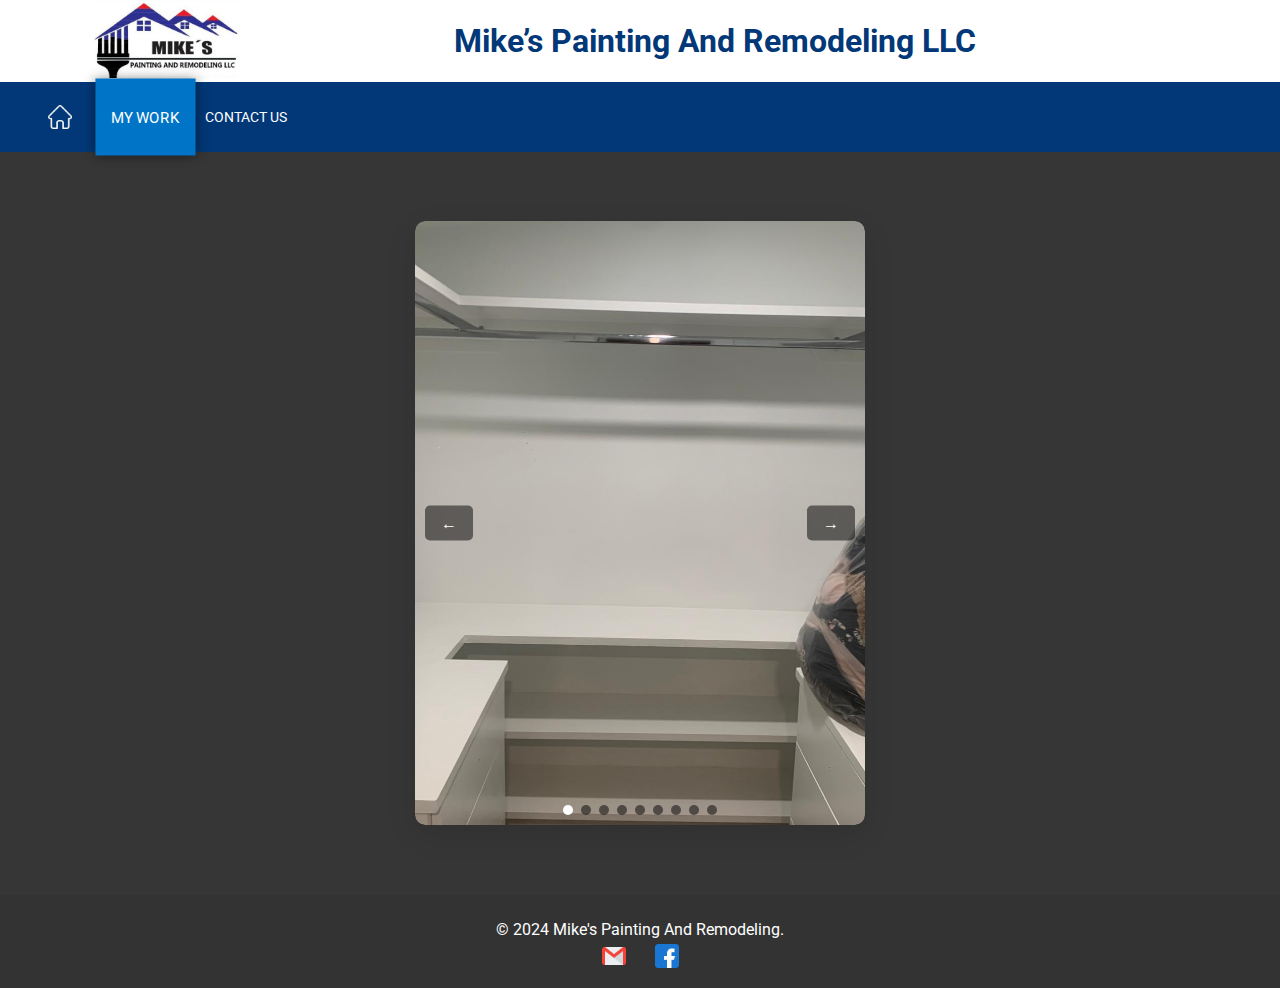
<file: mi_trabajo/categorias/armario.html>
<!DOCTYPE html>
<html lang="en">
<head>
    <meta charset="UTF-8">
    <meta name="viewport" content="width=device-width, initial-scale=1.0">
    <link rel="stylesheet" href="../../estilos/estilos_barra_otra.css" >
    <link rel="stylesheet" href="../../estilos/estilos_prueba.css">
    <link rel="stylesheet" href="../../estilos/image_slider.css">
    <link rel="stylesheet" href="https://fonts.googleapis.com/css2?family=Roboto:wght@400;700&display=swap">
    <link rel="stylesheet" href="https://fonts.googleapis.com/css2?family=Open+Sans:wght@400;700&display=swap">
    <title>Document</title>

</head>
<body>

    <header>
        <div class="superior">
            <div class="logo">
                <img src="../../images/iconos/logo.jpg" alt="logo">
            </div>
            <div class="search">
                <br><h1>Mike’s Painting And Remodeling LLC</h1><br>
            </div>
        </div>

        <div class="container__menu">
            <nav>
                <ul>
                    <li><a href="../../index.html"></a></li>
                    <li><a href="../mi_trabajo.html" id="selected">My Work</a></li>
                    <li><a href="../../contactanos.html" >Contact Us</a></li>
                </ul>
            </nav>
        </div>
    </header><br>

    
    <div class="slider">
        <div class="slider-track">
            <div class="slide"><img src="../../images/images/Armario/114.jpg" alt="Image 1"></div>
            <div class="slide"><img src="../../images/images/Armario/148.jpg" alt="Image 2"></div>
            <div class="slide"><img src="../../images/images/Armario/175.jpg" alt="Image 3"></div>
            <div class="slide"><img src="../../images/images/Armario/183.jpg" alt="Image 4"></div>
            <div class="slide"><img src="../../images/images/Armario/186.jpg" alt="Image 5"></div>
            <div class="slide"><img src="../../images/images/Armario/199.jpg" alt="Image 6"></div>
            <div class="slide"><img src="../../images/images/Armario/209.jpg" alt="Image 7"></div>
            <div class="slide"><img src="../../images/images/Armario/210.jpg" alt="Image 8"></div>
            <div class="slide"><img src="../../images/images/Armario/234.jpg" alt="Image 9"></div>
            <!-- Agrega más imágenes si es necesario -->
        </div>

        <!-- Indicadores -->
        <div class="slider-indicators">
            <span class="indicator"></span>
            <span class="indicator"></span>
            <span class="indicator"></span>
            <span class="indicator"></span>
            <span class="indicator"></span>
            <span class="indicator"></span>
            <span class="indicator"></span>
            <span class="indicator"></span>
            <span class="indicator"></span>
        </div>

        <!-- Botones de navegación -->
        <button class="prev">←</button>
        <button class="next">→</button>
    </div>

    <script src="https://cdnjs.cloudflare.com/ajax/libs/gsap/3.11.1/gsap.min.js"></script>
    <script src="../../js/image_slider.js"></script>


    <footer>
        <p>&copy; 2024 Mike's Painting And Remodeling.</p>
        <a href="mailto:contacto@mipaginaweb.com" class="icon-link">
            <img src="../../images/iconos/gmail.png" alt="Correo Electrónico" class="icon">
        </a>

        <a href="" class="icon-link">
            <img src="../../images/iconos/facebook.png" alt="facebook" class="icon">
        </a>
    </footer>

</body>
</html>
</file>
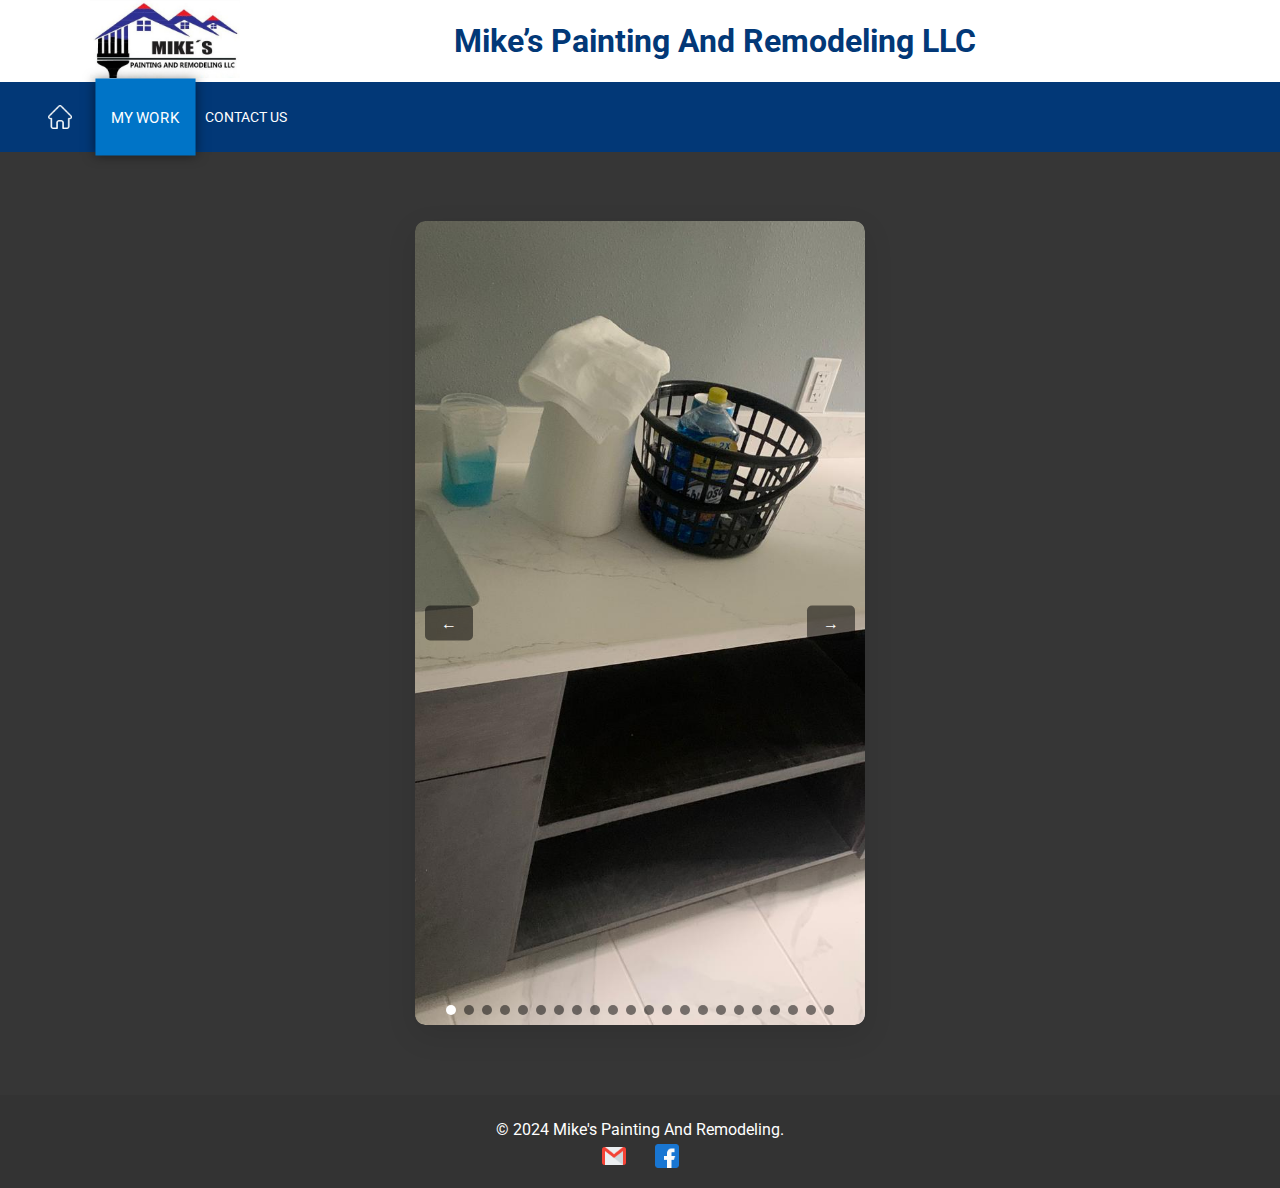
<file: mi_trabajo/categorias/baño.html>
<!DOCTYPE html>
<html lang="en">
<head>
    <meta charset="UTF-8">
    <meta name="viewport" content="width=device-width, initial-scale=1.0">
    <link rel="stylesheet" href="../../estilos/estilos_barra_otra.css" >
    <link rel="stylesheet" href="../../estilos/estilos_prueba.css">
    <link rel="stylesheet" href="../../estilos/image_slider.css">
    <link rel="stylesheet" href="https://fonts.googleapis.com/css2?family=Roboto:wght@400;700&display=swap">
    <link rel="stylesheet" href="https://fonts.googleapis.com/css2?family=Open+Sans:wght@400;700&display=swap">
    <title>Document</title>

</head>
<body>

    <header>
        <div class="superior">
            <div class="logo">
                <img src="../../images/iconos/logo.jpg" alt="logo">
            </div>
            <div class="search">
                <br><h1>Mike’s Painting And Remodeling LLC</h1><br>
            </div>
        </div>

        <div class="container__menu">
            <nav>
                <ul>
                    <li><a href="../../index.html"></a></li>
                    <li><a href="../mi_trabajo.html" id="selected">My Work</a></li>
                    <li><a href="../../contactanos.html" >Contact Us</a></li>
                </ul>
            </nav>
        </div>
    </header><br>

    
    <div class="slider">
        <div class="slider-track">
            <div class="slide"><img src="../../images/images/C_Baño/109.jpg" alt="Image 1"></div>
            <div class="slide"><img src="../../images/images/C_Baño/111.jpg" alt="Image 2"></div>
            <div class="slide"><img src="../../images/images/C_Baño/112.jpg" alt="Image 3"></div>
            <div class="slide"><img src="../../images/images/C_Baño/113.jpg" alt="Image 4"></div>
            <div class="slide"><img src="../../images/images/C_Baño/133.jpg" alt="Image 5"></div>
            <div class="slide"><img src="../../images/images/C_Baño/133.jpg" alt="Image 6"></div>
            <div class="slide"><img src="../../images/images/C_Baño/150.jpg" alt="Image 7"></div>
            <div class="slide"><img src="../../images/images/C_Baño/16.jpg" alt="Image 8"></div>
            <div class="slide"><img src="../../images/images/C_Baño/177.jpg" alt="Image 9"></div>
            <div class="slide"><img src="../../images/images/C_Baño/179.jpg" alt="Image 10"></div>
            <div class="slide"><img src="../../images/images/C_Baño/182.jpg" alt="Image 11"></div>
            <div class="slide"><img src="../../images/images/C_Baño/184.jpg" alt="Image 12"></div>
            <div class="slide"><img src="../../images/images/C_Baño/2.jpg" alt="Image 13"></div>
            <div class="slide"><img src="../../images/images/C_Baño/20.jpg" alt="Image 14"></div>
            <div class="slide"><img src="../../images/images/C_Baño/24.jpg" alt="Image 15"></div>
            <div class="slide"><img src="../../images/images/C_Baño/31.jpg" alt="Image 16"></div>
            <div class="slide"><img src="../../images/images/C_Baño/35.jpg" alt="Image 17"></div>
            <div class="slide"><img src="../../images/images/C_Baño/36.jpg" alt="Image 18"></div>
            <div class="slide"><img src="../../images/images/C_Baño/37.jpg" alt="Image 19"></div>
            <div class="slide"><img src="../../images/images/C_Baño/46.jpg" alt="Image 20"></div>
            <div class="slide"><img src="../../images/images/C_Baño/72.jpg" alt="Image 21"></div>
            <div class="slide"><img src="../../images/images/C_Baño/75.jpg" alt="Image 22"></div>
            <div class="slide"><img src="../../images/images/C_Baño/79.jpg" alt="Image 23"></div>
            <div class="slide"><img src="../../images/images/C_Baño/81.jpg" alt="Image 24"></div>
            <div class="slide"><img src="../../images/images/C_Baño/86.jpg" alt="Image 25"></div>
            <!-- Agrega más imágenes si es necesario -->
        </div>

        <!-- Indicadores -->
        <div class="slider-indicators">
            <span class="indicator"></span>
            <span class="indicator"></span>
            <span class="indicator"></span>
            <span class="indicator"></span>
            <span class="indicator"></span>
            <span class="indicator"></span>
            <span class="indicator"></span>
            <span class="indicator"></span>
            <span class="indicator"></span>
            <span class="indicator"></span>
            <span class="indicator"></span>
            <span class="indicator"></span>
            <span class="indicator"></span>
            <span class="indicator"></span>
            <span class="indicator"></span>
            <span class="indicator"></span>
            <span class="indicator"></span>
            <span class="indicator"></span>
            <span class="indicator"></span>
            <span class="indicator"></span>
            <span class="indicator"></span>
            <span class="indicator"></span>

        </div>

        <!-- Botones de navegación -->
        <button class="prev">←</button>
        <button class="next">→</button>
    </div>

    <script src="https://cdnjs.cloudflare.com/ajax/libs/gsap/3.11.1/gsap.min.js"></script>
    <script src="../../js/image_slider.js"></script>


    <footer>
        <p>&copy; 2024 Mike's Painting And Remodeling.</p>
        <a href="mailto:contacto@mipaginaweb.com" class="icon-link">
            <img src="../../images/iconos/gmail.png" alt="Correo Electrónico" class="icon">
        </a>

        <a href="" class="icon-link">
            <img src="../../images/iconos/facebook.png" alt="facebook" class="icon">
        </a>
    </footer>

</body>
</html>
</file>
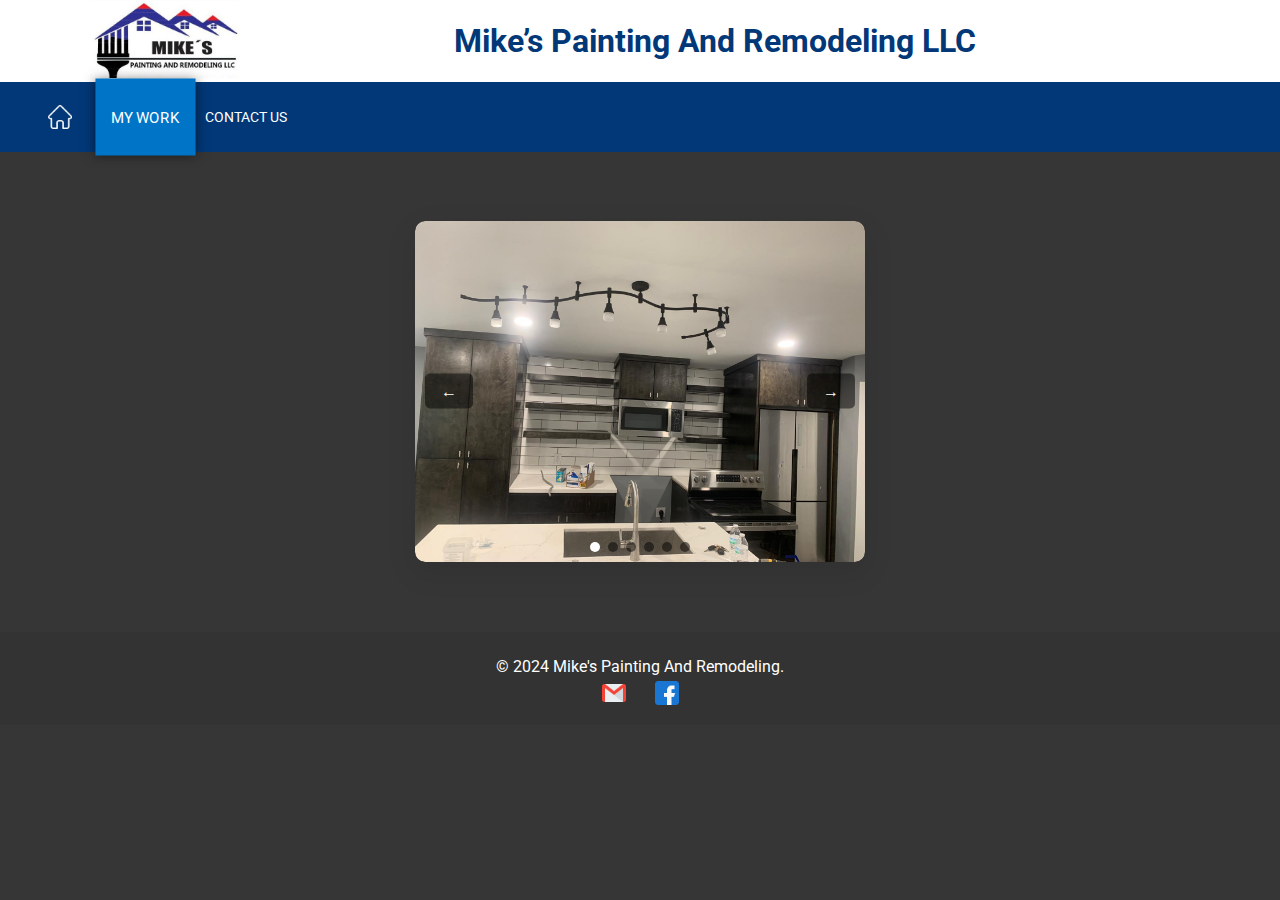
<file: mi_trabajo/categorias/cosina.html>
<!DOCTYPE html>
<html lang="en">
<head>
    <meta charset="UTF-8">
    <meta name="viewport" content="width=device-width, initial-scale=1.0">
    <link rel="stylesheet" href="../../estilos/estilos_barra_otra.css" >
    <link rel="stylesheet" href="../../estilos/estilos_prueba.css">
    <link rel="stylesheet" href="../../estilos/image_slider.css">
    <link rel="stylesheet" href="https://fonts.googleapis.com/css2?family=Roboto:wght@400;700&display=swap">
    <link rel="stylesheet" href="https://fonts.googleapis.com/css2?family=Open+Sans:wght@400;700&display=swap">
    <title>Document</title>

</head>
<body>

    <header>
        <div class="superior">
            <div class="logo">
                <img src="../../images/iconos/logo.jpg" alt="logo">
            </div>
            <div class="search">
                <br><h1>Mike’s Painting And Remodeling LLC</h1><br>
            </div>
        </div>

        <div class="container__menu">
            <nav>
                <ul>
                    <li><a href="../../index.html"></a></li>
                    <li><a href="../mi_trabajo.html" id="selected">My Work</a></li>
                    <li><a href="../../contactanos.html" >Contact Us</a></li>
                </ul>
            </nav>
        </div>
    </header><br>

    
    <div class="slider">
        <div class="slider-track">
            <div class="slide"><img src="../../images/images/C_cocina/102.jpg" alt="Image 1"></div>
            <div class="slide"><img src="../../images/images/C_cocina/106.jpg" alt="Image 2"></div>
            <div class="slide"><img src="../../images/images/C_cocina/107.jpg" alt="Image 3"></div>
            <div class="slide"><img src="../../images/images/C_cocina/191.jpg" alt="Image 4"></div>
            <div class="slide"><img src="../../images/images/C_cocina/83.jpg" alt="Image 5"></div>
            <div class="slide"><img src="../../images/images/C_cocina/95.jpg" alt="Image 6"></div>
            <!-- Agrega más imágenes si es necesario -->
        </div>

        <!-- Indicadores -->
        <div class="slider-indicators">
            <span class="indicator"></span>
            <span class="indicator"></span>
            <span class="indicator"></span>
            <span class="indicator"></span>
            <span class="indicator"></span>
            <span class="indicator"></span>
        </div>

        <!-- Botones de navegación -->
        <button class="prev">←</button>
        <button class="next">→</button>
    </div>

    <script src="https://cdnjs.cloudflare.com/ajax/libs/gsap/3.11.1/gsap.min.js"></script>
    <script src="../../js/image_slider.js"></script>


    <footer>
        <p>&copy; 2024 Mike's Painting And Remodeling.</p>
        <a href="mailto:contacto@mipaginaweb.com" class="icon-link">
            <img src="../../images/iconos/gmail.png" alt="Correo Electrónico" class="icon">
        </a>

        <a href="" class="icon-link">
            <img src="../../images/iconos/facebook.png" alt="facebook" class="icon">
        </a>
    </footer>

</body>
</html>
</file>
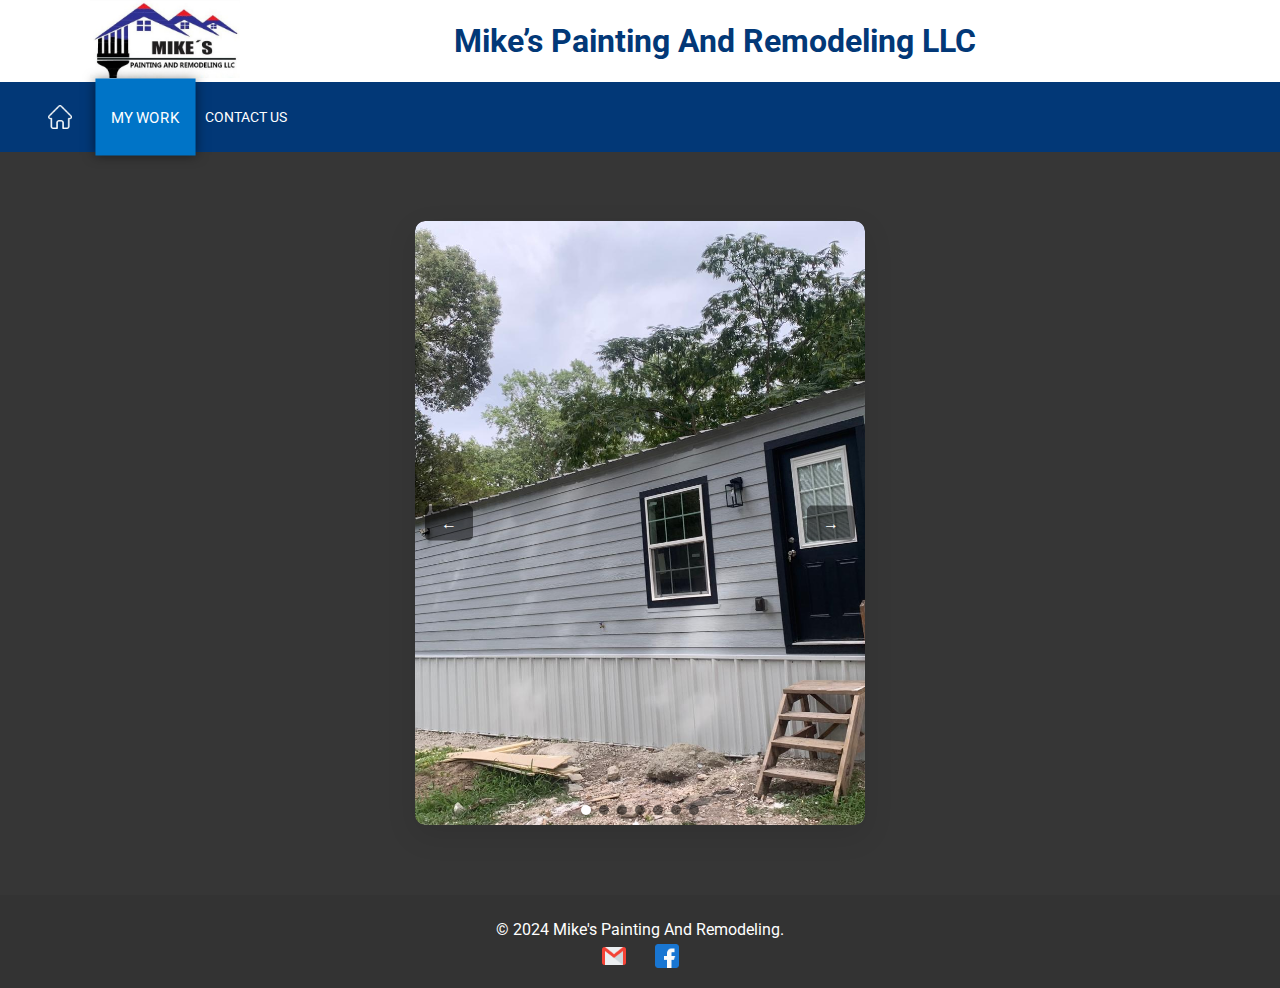
<file: mi_trabajo/categorias/exterior.html>
<!DOCTYPE html>
<html lang="en">
<head>
    <meta charset="UTF-8">
    <meta name="viewport" content="width=device-width, initial-scale=1.0">
    <link rel="stylesheet" href="../../estilos/estilos_barra_otra.css" >
    <link rel="stylesheet" href="../../estilos/estilos_prueba.css">
    <link rel="stylesheet" href="../../estilos/image_slider.css">
    <link rel="stylesheet" href="https://fonts.googleapis.com/css2?family=Roboto:wght@400;700&display=swap">
    <link rel="stylesheet" href="https://fonts.googleapis.com/css2?family=Open+Sans:wght@400;700&display=swap">
    <title>Document</title>

</head>
<body>

    <header>
        <div class="superior">
            <div class="logo">
                <img src="../../images/iconos/logo.jpg" alt="logo">
            </div>
            <div class="search">
                <br><h1>Mike’s Painting And Remodeling LLC</h1><br>
            </div>
        </div>

        <div class="container__menu">
            <nav>
                <ul>
                    <li><a href="../../index.html"></a></li>
                    <li><a href="../mi_trabajo.html" id="selected">My Work</a></li>
                    <li><a href="../../contactanos.html" >Contact Us</a></li>
                </ul>
            </nav>
        </div>
    </header><br>

    
    <div class="slider">
        <div class="slider-track">
            <div class="slide"><img src="../../images/images/Fuera/11.jpg" alt="Image 1"></div>
            <div class="slide"><img src="../../images/images/Fuera/128.jpg" alt="Image 2"></div>
            <div class="slide"><img src="../../images/images/Fuera/130.jpg" alt="Image 3"></div>
            <div class="slide"><img src="../../images/images/Fuera/14.jpg" alt="Image 4"></div>
            <div class="slide"><img src="../../images/images/Fuera/169.jpg" alt="Image 5"></div>
            <div class="slide"><img src="../../images/images/Fuera/176.jpg" alt="Image 6"></div>
            <div class="slide"><img src="../../images/images/Fuera/229.jpg" alt="Image 7"></div>
            <!-- Agrega más imágenes si es necesario -->
        </div>

        <!-- Indicadores -->
        <div class="slider-indicators">
            <span class="indicator"></span>
            <span class="indicator"></span>
            <span class="indicator"></span>
            <span class="indicator"></span>
            <span class="indicator"></span>
            <span class="indicator"></span>
            <span class="indicator"></span>
        </div>

        <!-- Botones de navegación -->
        <button class="prev">←</button>
        <button class="next">→</button>
    </div>

    <script src="https://cdnjs.cloudflare.com/ajax/libs/gsap/3.11.1/gsap.min.js"></script>
    <script src="../../js/image_slider.js"></script>


    <footer>
        <p>&copy; 2024 Mike's Painting And Remodeling.</p>
        <a href="mailto:contacto@mipaginaweb.com" class="icon-link">
            <img src="../../images/iconos/gmail.png" alt="Correo Electrónico" class="icon">
        </a>

        <a href="" class="icon-link">
            <img src="../../images/iconos/facebook.png" alt="facebook" class="icon">
        </a>
    </footer>

</body>
</html>
</file>
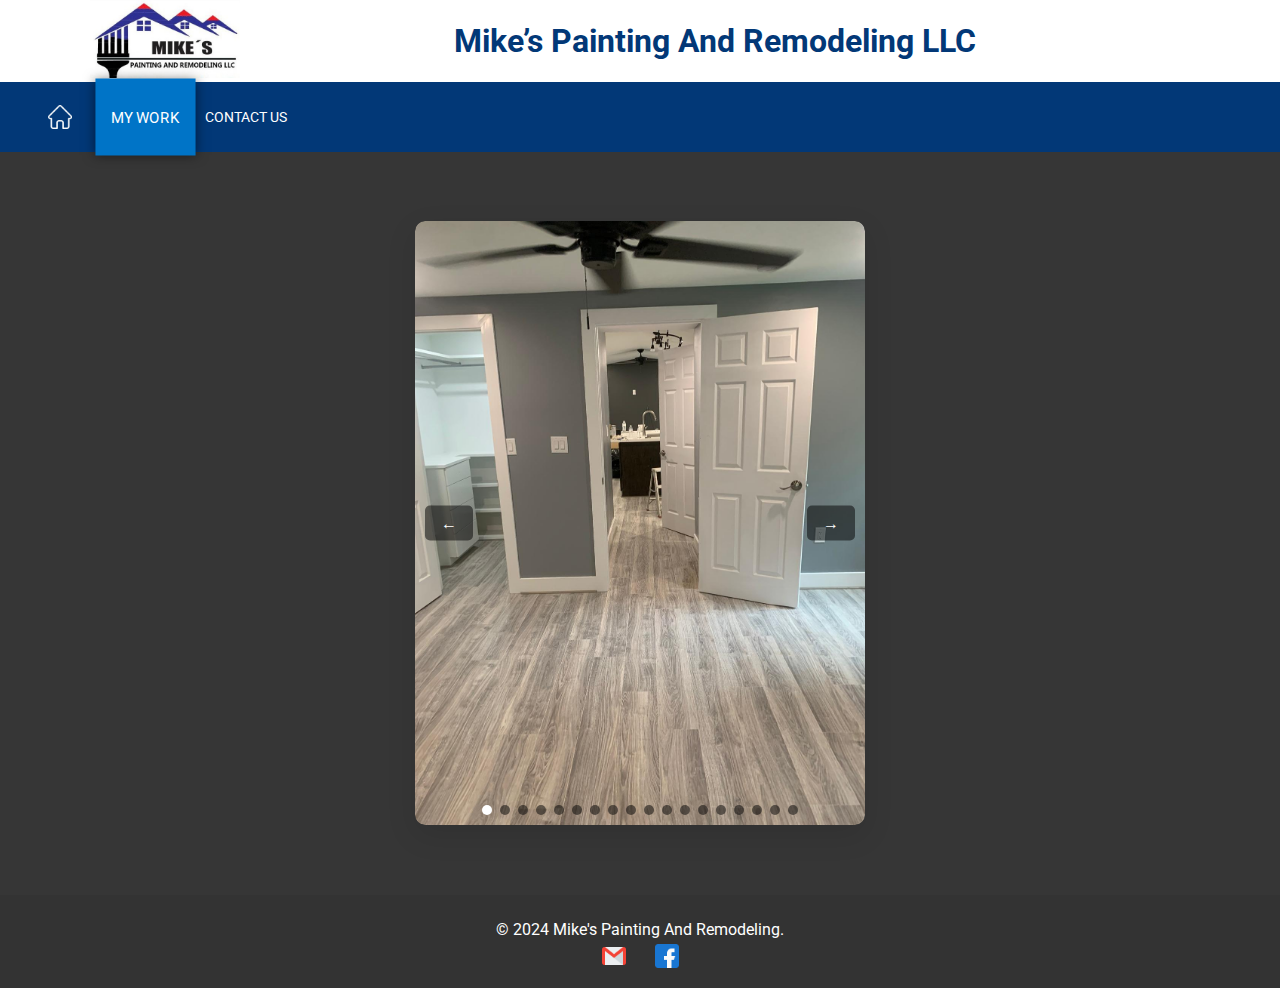
<file: mi_trabajo/categorias/habitacion.html>
<!DOCTYPE html>
<html lang="en">
<head>
    <meta charset="UTF-8">
    <meta name="viewport" content="width=device-width, initial-scale=1.0">
    <link rel="stylesheet" href="../../estilos/estilos_barra_otra.css" >
    <link rel="stylesheet" href="../../estilos/estilos_prueba.css">
    <link rel="stylesheet" href="../../estilos/image_slider.css">
    <link rel="stylesheet" href="https://fonts.googleapis.com/css2?family=Roboto:wght@400;700&display=swap">
    <link rel="stylesheet" href="https://fonts.googleapis.com/css2?family=Open+Sans:wght@400;700&display=swap">
    <title>Document</title>

</head>
<body>

    <header>
        <div class="superior">
            <div class="logo">
                <img src="../../images/iconos/logo.jpg" alt="logo">
            </div>
            <div class="search">
                <br><h1>Mike’s Painting And Remodeling LLC</h1><br>
            </div>
        </div>

        <div class="container__menu">
            <nav>
                <ul>
                    <li><a href="../../index.html"></a></li>
                    <li><a href="../mi_trabajo.html" id="selected">My Work</a></li>
                    <li><a href="../../contactanos.html" >Contact Us</a></li>
                </ul>
            </nav>
        </div>
    </header><br>

    
    <div class="slider">
        <div class="slider-track">
            <div class="slide"><img src="../../images/images/C_habitacion/105.jpg" alt="Image 1"></div>
            <div class="slide"><img src="../../images/images/C_habitacion/118.jpg" alt="Image 2"></div>
            <div class="slide"><img src="../../images/images/C_habitacion/120.jpg" alt="Image 3"></div>
            <div class="slide"><img src="../../images/images/C_habitacion/146.jpg" alt="Image 4"></div>
            <div class="slide"><img src="../../images/images/C_habitacion/157.jpg" alt="Image 5"></div>
            <div class="slide"><img src="../../images/images/C_habitacion/166.jpg" alt="Image 6"></div>
            <div class="slide"><img src="../../images/images/C_habitacion/168.jpg" alt="Image 7"></div>
            <div class="slide"><img src="../../images/images/C_habitacion/171.jpg" alt="Image 8"></div>
            <div class="slide"><img src="../../images/images/C_habitacion/198.jpg" alt="Image 9"></div>
            <div class="slide"><img src="../../images/images/C_habitacion/200.jpg" alt="Image 10"></div>
            <div class="slide"><img src="../../images/images/C_habitacion/235.jpg" alt="Image 11"></div>
            <div class="slide"><img src="../../images/images/C_habitacion/236.jpg" alt="Image 12"></div>
            <div class="slide"><img src="../../images/images/C_habitacion/237.jpg" alt="Image 13"></div>
            <div class="slide"><img src="../../images/images/C_habitacion/238.jpg" alt="Image 14"></div>
            <div class="slide"><img src="../../images/images/C_habitacion/241.jpg" alt="Image 15"></div>
            <div class="slide"><img src="../../images/images/C_habitacion/242.jpg" alt="Image 16"></div>
            <div class="slide"><img src="../../images/images/C_habitacion/243.jpg" alt="Image 17"></div>
            <div class="slide"><img src="../../images/images/C_habitacion/30.jpg" alt="Image 18"></div>
            <!-- Agrega más imágenes si es necesario -->
        </div>

        <!-- Indicadores -->
        <div class="slider-indicators">
            <span class="indicator"></span>
            <span class="indicator"></span>
            <span class="indicator"></span>
            <span class="indicator"></span>
            <span class="indicator"></span>
            <span class="indicator"></span>
            <span class="indicator"></span>
            <span class="indicator"></span>
            <span class="indicator"></span>
            <span class="indicator"></span>
            <span class="indicator"></span>
            <span class="indicator"></span>
            <span class="indicator"></span>
            <span class="indicator"></span>
            <span class="indicator"></span>
            <span class="indicator"></span>
            <span class="indicator"></span>
            <span class="indicator"></span>
        </div>

        <!-- Botones de navegación -->
        <button class="prev">←</button>
        <button class="next">→</button>
    </div>

    <script src="https://cdnjs.cloudflare.com/ajax/libs/gsap/3.11.1/gsap.min.js"></script>
    <script src="../../js/image_slider.js"></script>


    <footer>
        <p>&copy; 2024 Mike's Painting And Remodeling.</p>
        <a href="mailto:contacto@mipaginaweb.com" class="icon-link">
            <img src="../../images/iconos/gmail.png" alt="Correo Electrónico" class="icon">
        </a>

        <a href="" class="icon-link">
            <img src="../../images/iconos/facebook.png" alt="facebook" class="icon">
        </a>
    </footer>

</body>
</html>
</file>
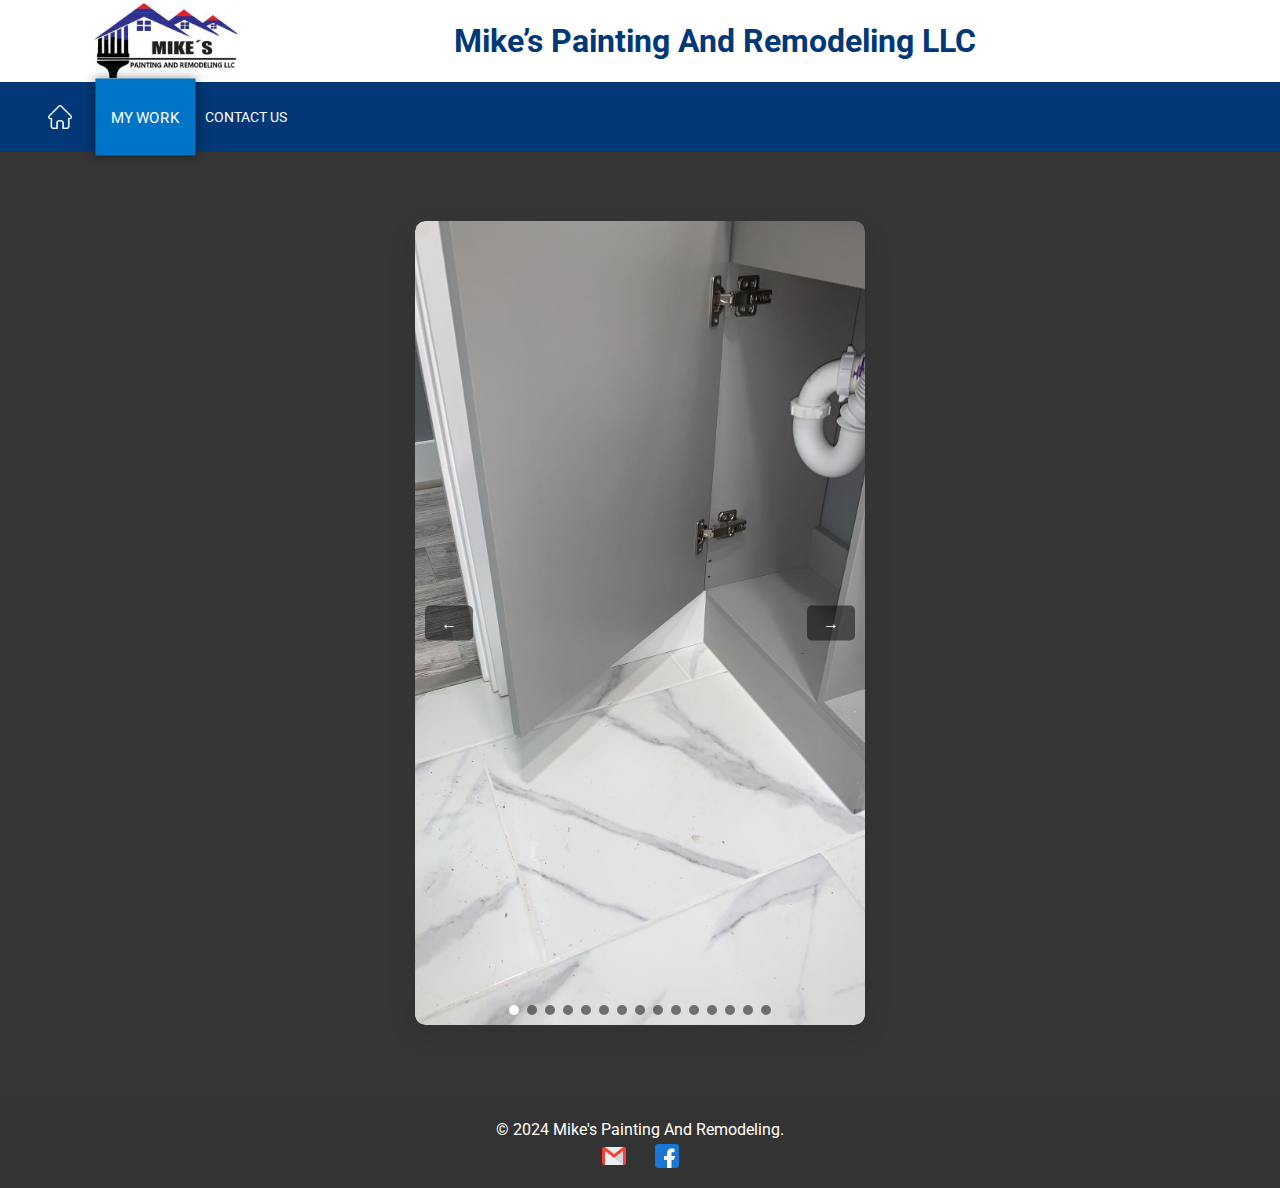
<file: mi_trabajo/categorias/mano_obra.html>
<!DOCTYPE html>
<html lang="en">
<head>
    <meta charset="UTF-8">
    <meta name="viewport" content="width=device-width, initial-scale=1.0">
    <link rel="stylesheet" href="../../estilos/estilos_barra_otra.css" >
    <link rel="stylesheet" href="../../estilos/estilos_prueba.css">
    <link rel="stylesheet" href="../../estilos/image_slider.css">
    <link rel="stylesheet" href="https://fonts.googleapis.com/css2?family=Roboto:wght@400;700&display=swap">
    <link rel="stylesheet" href="https://fonts.googleapis.com/css2?family=Open+Sans:wght@400;700&display=swap">
    <title>Document</title>

</head>
<body>

    <header>
        <div class="superior">
            <div class="logo">
                <img src="../../images/iconos/logo.jpg" alt="logo">
            </div>
            <div class="search">
                <br><h1>Mike’s Painting And Remodeling LLC</h1><br>
            </div>
        </div>

        <div class="container__menu">
            <nav>
                <ul>
                    <li><a href="../../index.html"></a></li>
                    <li><a href="../mi_trabajo.html" id="selected">My Work</a></li>
                    <li><a href="../../contactanos.html" >Contact Us</a></li>
                </ul>
            </nav>
        </div>
    </header><br>

    
    <div class="slider">
        <div class="slider-track">
            <div class="slide"><img src="../../images/images/mano de obra/1.jpg" alt="Image 1"></div>
            <div class="slide"><img src="../../images/images/mano de obra/10.jpg" alt="Image 2"></div>
            <div class="slide"><img src="../../images/images/mano de obra/13.jpg" alt="Image 3"></div>
            <div class="slide"><img src="../../images/images/mano de obra/17.jpg" alt="Image 4"></div>
            <div class="slide"><img src="../../images/images/mano de obra/25.jpg" alt="Image 5"></div>
            <div class="slide"><img src="../../images/images/mano de obra/26.jpg" alt="Image 6"></div>
            <div class="slide"><img src="../../images/images/mano de obra/34.jpg" alt="Image 7"></div>
            <div class="slide"><img src="../../images/images/mano de obra/39.jpg" alt="Image 8"></div>
            <div class="slide"><img src="../../images/images/mano de obra/6.jpg" alt="Image 9"></div>
            <div class="slide"><img src="../../images/images/mano de obra/7.jpg" alt="Image 10"></div>
            <div class="slide"><img src="../../images/images/mano de obra/76.jpg" alt="Image 11"></div>
            <div class="slide"><img src="../../images/images/mano de obra/77.jpg" alt="Image 12"></div>
            <div class="slide"><img src="../../images/images/mano de obra/84.jpg" alt="Image 13"></div>
            <div class="slide"><img src="../../images/images/mano de obra/84.jpg" alt="Image 14"></div>
            <div class="slide"><img src="../../images/images/mano de obra/9.jpg" alt="Image 15"></div>
            <!-- Agrega más imágenes si es necesario -->
        </div>

        <!-- Indicadores -->
        <div class="slider-indicators">
            <span class="indicator"></span>
            <span class="indicator"></span>
            <span class="indicator"></span>
            <span class="indicator"></span>
            <span class="indicator"></span>
            <span class="indicator"></span>
            <span class="indicator"></span>
            <span class="indicator"></span>
            <span class="indicator"></span>
            <span class="indicator"></span>
            <span class="indicator"></span>
            <span class="indicator"></span>
            <span class="indicator"></span>
            <span class="indicator"></span>
            <span class="indicator"></span>
        </div>

        <!-- Botones de navegación -->
        <button class="prev">←</button>
        <button class="next">→</button>
    </div>

    <script src="https://cdnjs.cloudflare.com/ajax/libs/gsap/3.11.1/gsap.min.js"></script>
    <script src="../../js/image_slider.js"></script>


    <footer>
        <p>&copy; 2024 Mike's Painting And Remodeling.</p>
        <a href="mailto:contacto@mipaginaweb.com" class="icon-link">
            <img src="../../images/iconos/gmail.png" alt="Correo Electrónico" class="icon">
        </a>

        <a href="" class="icon-link">
            <img src="../../images/iconos/facebook.png" alt="facebook" class="icon">
        </a>
    </footer>

</body>
</html>
</file>
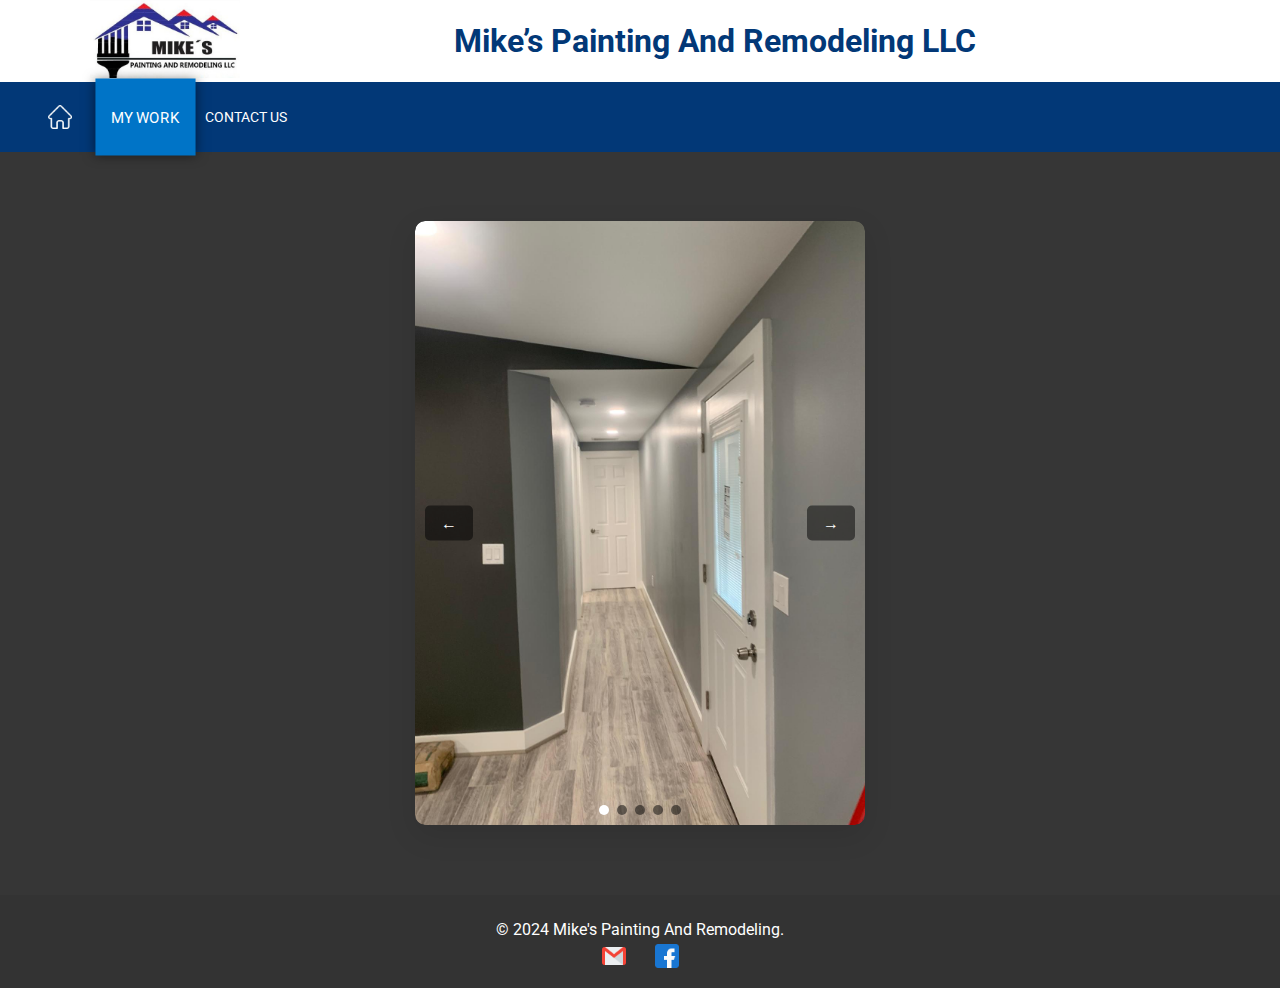
<file: mi_trabajo/categorias/pasillo.html>
<!DOCTYPE html>
<html lang="en">
<head>
    <meta charset="UTF-8">
    <meta name="viewport" content="width=device-width, initial-scale=1.0">
    <link rel="stylesheet" href="../../estilos/estilos_barra_otra.css" >
    <link rel="stylesheet" href="../../estilos/estilos_prueba.css">
    <link rel="stylesheet" href="../../estilos/image_slider.css">
    <link rel="stylesheet" href="https://fonts.googleapis.com/css2?family=Roboto:wght@400;700&display=swap">
    <link rel="stylesheet" href="https://fonts.googleapis.com/css2?family=Open+Sans:wght@400;700&display=swap">
    <title>Document</title>

</head>
<body>

    <header>
        <div class="superior">
            <div class="logo">
                <img src="../../images/iconos/logo.jpg" alt="logo">
            </div>
            <div class="search">
                <br><h1>Mike’s Painting And Remodeling LLC</h1><br>
            </div>
        </div>

        <div class="container__menu">
            <nav>
                <ul>
                    <li><a href="../../index.html"></a></li>
                    <li><a href="../mi_trabajo.html" id="selected">My Work</a></li>
                    <li><a href="../../contactanos.html" >Contact Us</a></li>
                </ul>
            </nav>
        </div>
    </header><br>

    
    <div class="slider">
        <div class="slider-track">
            <div class="slide"><img src="../../images/images/C_Pasillo/104.jpg" alt="Image 1"></div>
            <div class="slide"><img src="../../images/images/C_Pasillo/108.jpg" alt="Image 2"></div>
            <div class="slide"><img src="../../images/images/C_Pasillo/117.jpg" alt="Image 3"></div>
            <div class="slide"><img src="../../images/images/C_Pasillo/18.jpg" alt="Image 4"></div>
            <div class="slide"><img src="../../images/images/C_Pasillo/42.jpg" alt="Image 5"></div>
            <!-- Agrega más imágenes si es necesario -->
        </div>

        <!-- Indicadores -->
        <div class="slider-indicators">
            <span class="indicator"></span>
            <span class="indicator"></span>
            <span class="indicator"></span>
            <span class="indicator"></span>
            <span class="indicator"></span>
        </div>

        <!-- Botones de navegación -->
        <button class="prev">←</button>
        <button class="next">→</button>
    </div>

    <script src="https://cdnjs.cloudflare.com/ajax/libs/gsap/3.11.1/gsap.min.js"></script>
    <script src="../../js/image_slider.js"></script>


    <footer>
        <p>&copy; 2024 Mike's Painting And Remodeling.</p>
        <a href="mailto:contacto@mipaginaweb.com" class="icon-link">
            <img src="../../images/iconos/gmail.png" alt="Correo Electrónico" class="icon">
        </a>

        <a href="" class="icon-link">
            <img src="../../images/iconos/facebook.png" alt="facebook" class="icon">
        </a>
    </footer>

</body>
</html>
</file>
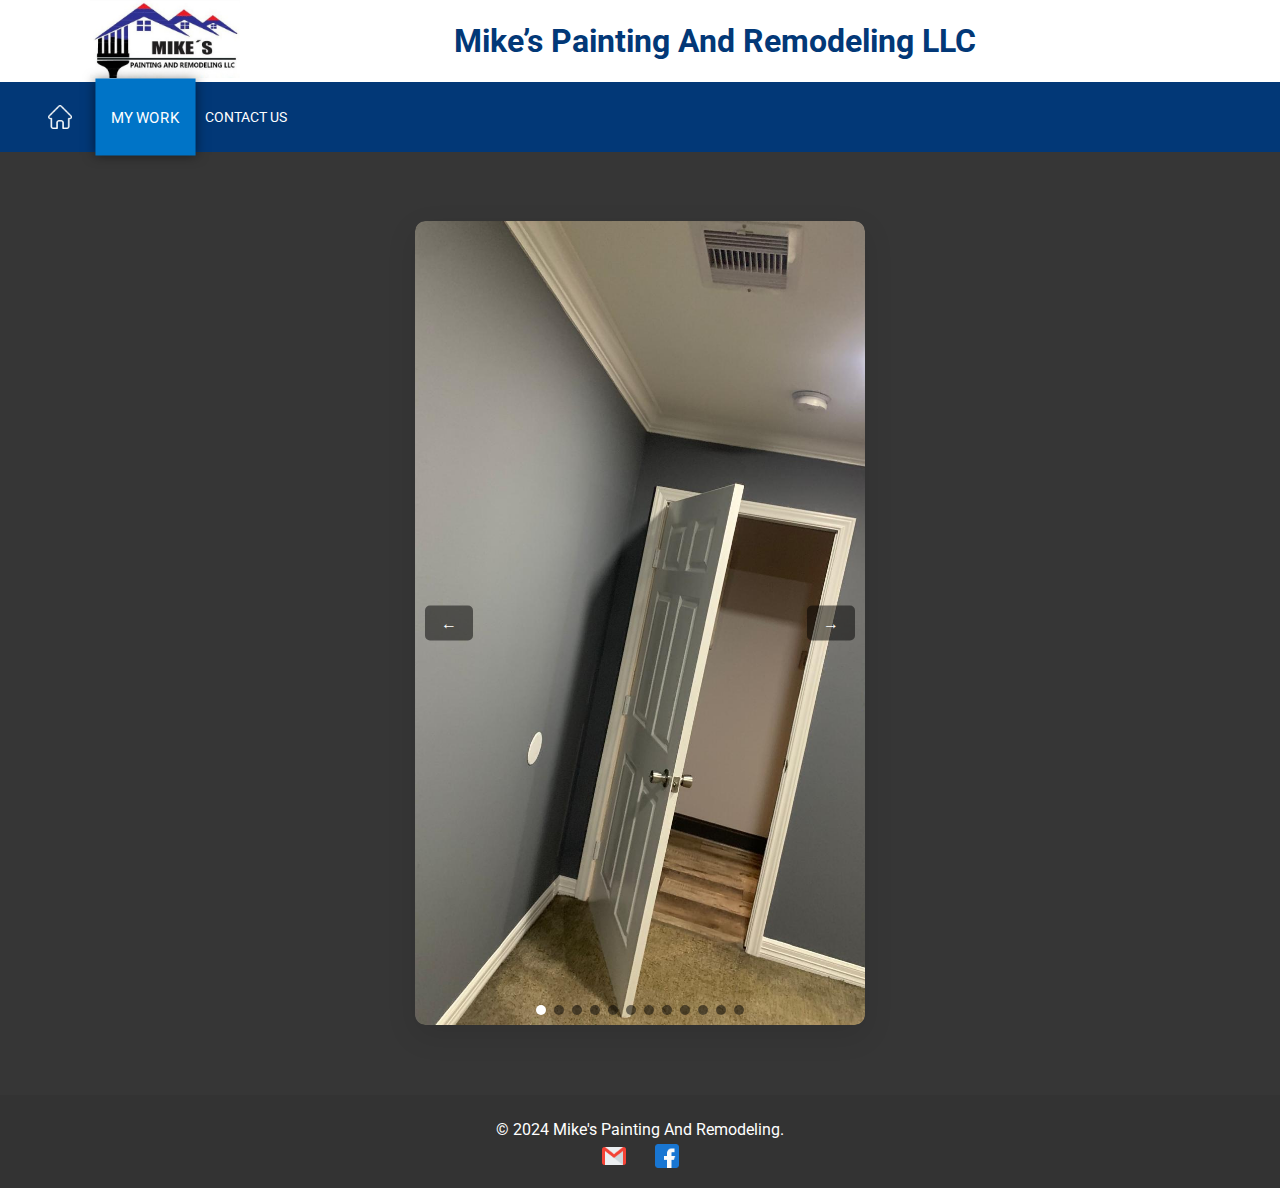
<file: mi_trabajo/categorias/puertas_y_ventanas.html>
<!DOCTYPE html>
<html lang="en">
<head>
    <meta charset="UTF-8">
    <meta name="viewport" content="width=device-width, initial-scale=1.0">
    <link rel="stylesheet" href="../../estilos/estilos_barra_otra.css" >
    <link rel="stylesheet" href="../../estilos/estilos_prueba.css">
    <link rel="stylesheet" href="../../estilos/image_slider.css">
    <link rel="stylesheet" href="https://fonts.googleapis.com/css2?family=Roboto:wght@400;700&display=swap">
    <link rel="stylesheet" href="https://fonts.googleapis.com/css2?family=Open+Sans:wght@400;700&display=swap">
    <title>Document</title>

</head>
<body>

    <header>
        <div class="superior">
            <div class="logo">
                <img src="../../images/iconos/logo.jpg" alt="logo">
            </div>
            <div class="search">
                <br><h1>Mike’s Painting And Remodeling LLC</h1><br>
            </div>
        </div>

        <div class="container__menu">
            <nav>
                <ul>
                    <li><a href="../../index.html"></a></li>
                    <li><a href="../mi_trabajo.html" id="selected">My Work</a></li>
                    <li><a href="../../contactanos.html" >Contact Us</a></li>
                </ul>
            </nav>
        </div>
    </header><br>

    
    <div class="slider">
        <div class="slider-track">
            <div class="slide"><img src="../../images/images/Puertas y ventanas/152.jpg" alt="Image 1"></div>
            <div class="slide"><img src="../../images/images/Puertas y ventanas/154.jpg" alt="Image 2"></div>
            <div class="slide"><img src="../../images/images/Puertas y ventanas/163.jpg" alt="Image 3"></div>
            <div class="slide"><img src="../../images/images/Puertas y ventanas/185.jpg" alt="Image 4"></div>
            <div class="slide"><img src="../../images/images/Puertas y ventanas/196.jpg" alt="Image 5"></div>
            <div class="slide"><img src="../../images/images/Puertas y ventanas/202.jpg" alt="Image 6"></div>
            <div class="slide"><img src="../../images/images/Puertas y ventanas/204.jpg" alt="Image 7"></div>
            <div class="slide"><img src="../../images/images/Puertas y ventanas/212.jpg" alt="Image 8"></div>
            <div class="slide"><img src="../../images/images/Puertas y ventanas/22.jpg" alt="Image 9"></div>
            <div class="slide"><img src="../../images/images/Puertas y ventanas/225.jpg" alt="Image 10"></div>
            <div class="slide"><img src="../../images/images/Puertas y ventanas/5.jpg" alt="Image 11"></div>
            <div class="slide"><img src="../../images/images/Puertas y ventanas/91.jpg" alt="Image 12"></div>
            <!-- Agrega más imágenes si es necesario -->
        </div>

        <!-- Indicadores -->
        <div class="slider-indicators">
            <span class="indicator"></span>
            <span class="indicator"></span>
            <span class="indicator"></span>
            <span class="indicator"></span>
            <span class="indicator"></span>
            <span class="indicator"></span>
            <span class="indicator"></span>
            <span class="indicator"></span>
            <span class="indicator"></span>
            <span class="indicator"></span>
            <span class="indicator"></span>
            <span class="indicator"></span>
        </div>

        <!-- Botones de navegación -->
        <button class="prev">←</button>
        <button class="next">→</button>
    </div>

    <script src="https://cdnjs.cloudflare.com/ajax/libs/gsap/3.11.1/gsap.min.js"></script>
    <script src="../../js/image_slider.js"></script>


    <footer>
        <p>&copy; 2024 Mike's Painting And Remodeling.</p>
        <a href="mailto:contacto@mipaginaweb.com" class="icon-link">
            <img src="../../images/iconos/gmail.png" alt="Correo Electrónico" class="icon">
        </a>

        <a href="" class="icon-link">
            <img src="../../images/iconos/facebook.png" alt="facebook" class="icon">
        </a>
    </footer>

</body>
</html>
</file>
<file: estilos/estilos_barra_otra.css>
header {
    font-family: 'Roboto', sans-serif;
    width: 100%;
    top: 0;
    left: 0;
    background: white;
    transition: transform 0.3s ease-in-out, box-shadow 0.3s ease-in-out;
    z-index: 1000;
    position: relative; /* Cambié fixed por relative */
}


/* Header y menú en posición normal */
header.visible {
    transform: translateY(0);
    box-shadow: 0 2px 5px rgba(0, 0, 0, 0.2);
}

/* Header y menú cuando se desplazan hacia abajo */
header.hidden {
    transform: translateY(-100%);
    box-shadow: none;
}

* {
    box-sizing: border-box;
    margin: 0;
    padding: 0;
    font-family: 'Roboto', sans-serif; /* O usa 'Open Sans' */
}

html {
    font-family: 'Roboto', sans-serif; /* O usa 'Open Sans' */
    text-align: center;
}


h1 {
    margin: 0; /* Elimina el margen por defecto */
    color: #023877;
    font-family: 'Roboto', sans-serif; /* O usa 'Open Sans' */
}

h2 {
    margin: 0; /* Elimina el margen por defecto */
    color: white;
    font-family: 'Roboto', sans-serif; /* O usa 'Open Sans' */
}

a {
    text-decoration: none;
}

.superior {
    max-width: 1100px;
    margin: auto;
    display: flex;
    align-items: center;
    position: relative; /* Asegura que el contenedor sea relativo para centrar el título */
}

.logo img{
    width: 150px;
    flex: 1; /* Hace que el logo use el espacio necesario */
}

.search {
    flex: 2; /* Hace que el contenedor del título ocupe más espacio */
    text-align: center; /* Centra el contenido del contenedor de búsqueda */
}

.search h1 {
    margin: 0; /* Elimina el margen por defecto */
}

/* Barra de menú */
.container__menu {
    width: 100%;
    height: 70px;
    background: #023877;
    padding: 0px 20px;
}

.menu {
    max-width: 1200px;
    margin: auto;
    height: 100%;
}

nav {
    height: 100%;
}

nav > ul {
    height: 100%;
    display: flex;
}

nav ul li {
    height: 100%;
    list-style: none;
    position: relative;
}

nav > ul > li:first-child > a {
    background-image: url(../images/iconos/casa.png);
    background-size: 24px;
    background-repeat: no-repeat;
    background-position: center center;
    padding: 20px 40px;
}

nav > ul > li:first-child:hover > a {
    background-image: url(../images/iconos/casa.png);
    background-size: 24px;
    background-repeat: no-repeat;
    background-position: center center;
}

nav > ul > li > a {
    width: 100%;
    height: 100%;
    display: flex;
    align-items: center;
    padding: 14px;
    color: white;
    text-transform: uppercase;
    font-size: 14px;
    transition: all 300ms ease;
}

nav > ul > li > a:hover {
    transform: scale(1.1);
    background: #0074c7;
    box-shadow: 0px 0px 10px 0px rgba(0, 0, 0, 0.5);
}

#selected {
    transform: scale(1.1);
    background-color: #0074c7;
    box-shadow: 0px 0px 10px 0px rgba(0, 0, 0, 0.5);
}

/* Submenú */
nav ul li ul {
    width: 200px;
    display: flex;
    flex-direction: column;
    background: #fff;
    position: absolute;
    top: 90px;
    left: -5px;
    padding: 14px 0px;
    visibility: hidden;
    opacity: 0;
    box-shadow: 0px 0px 10px 0px rgba(0, 0, 0, 0.5);
    z-index: 10;
}

nav ul li:hover ul {
    visibility: visible;
    opacity: 1;
    top: 70px;
}

nav ul li ul:before {
    content: '';
    width: 0;
    height: 0;
    border-left: 12px solid transparent;
    border-right: 12px solid transparent;
    border-bottom: 12px solid white;
    position: absolute;
    top: -12px;
    left: 20px;
}

nav ul li ul li a {
    display: block;
    padding: 6px;
    padding-left: 14px;
    margin-top: 10px;
    font-size: 14px;
    text-transform: uppercase;
    transition: all 300ms ease;
}

nav ul li ul a:hover {
    background: #0074c7;
    color: #fff;
    transform: scale(1.2);
    padding-left: 30px;
    font-size: 14px;
    box-shadow: 0px 0px 10px 0px rgba(0, 0, 0, 0.5);
}

/* Elementos responsibos */

.icon__menu{
    font-size: 26px;
    color: white;
    cursor: pointer;
    width: 26px;
    height: 100%;
    display: none;
    align-items: center;
}

#label__check{
    width: 26px;
    height: 100%;
    display: none;
}

#check__menu{
    display: none;
}

@media screen and (max-width: 768px){
    
    .search {
        font-size: 0.6rem;
    }
    .superior{
        padding: 8px;
    }
    .logo img{
        width: 80px;
    }
    nav > ul{
        flex-direction: column;
        background-color: #023877;
        position: fixed;
        left: 0;
        top: 140px;
        width: 100%;
        height: 0px;
        transition: all 300ms ease;
        z-index: 100;
        opacity: 0;
        visibility: hidden;
    }

    nav > ul > li a:hover{
        transform: scale(1);
    }

    nav ul li ul{
        left: 90px;
    }

    nav > ul > li:hover ul{
        top: 50px;
    }

    nav > ul > li:first-child a{
        background-position: 20px;
    }
    #selected{
        transform: scale(1);
    }
    #label__check{
        display: block;
    }
    .icon__menu{
        display: flex;
        margin-top: 20px;
    }
    #check__menu:checked ~ nav > ul{
        height: 300px;
        visibility: visible;
        opacity: 1;
    }
}

/* Pie de página */
footer {
    background-color: #333;
    color: #fff;
    text-align: center;
    padding: 20px 0;
    margin-top: 20px;
    width: 100%; /* Asegura que el pie de página ocupe todo el ancho de la página */
    box-sizing: border-box; /* Incluye el padding y el borde en el cálculo del ancho */
}


/* Estilos para los párrafos en el pie de página */
footer p {
    margin: 5px 0; /* Espaciado superior e inferior de los párrafos */
}

/* Estilos para los enlaces en el pie de página */
footer a {
    color: #50b3a2; /* Color del enlace */
    text-decoration: none; /* Elimina el subrayado del enlace */
}

footer a:hover {
    text-decoration: underline; /* Subrayado al pasar el cursor */
}

/* Estilo base para los íconos en el pie de página */
.icon-link {
    display: inline-block;
    text-decoration: none;
    margin: 0 10px; /* Ajusta el espacio entre los íconos */
}

.icon {
    width: 24px;
    height: 24px;
    transition: transform 0.3s ease, filter 0.3s ease;
    vertical-align: middle;
}

.icon-link:hover .icon {
    transform: scale(1.2);
    filter: brightness(1.2);
    cursor: pointer;
}

.icon-link:first-child {
    margin-right: 15px; /* Añade margen derecho solo al primer ícono */
}

.icon-link:last-child {
    margin-left: 15px; /* Añade margen izquierdo solo al último ícono */
}


/* Efecto de parallax */
footer {
    perspective: 1px; /* Configura la perspectiva para el efecto parallax */
}

.icon {
    transform: translateZ(0); /* Ajusta la posición en Z para el efecto parallax */
    transition: transform 0.3s ease;
}

footer:hover .icon {
    transform: translateZ(10px); /* Ajusta el efecto de parallax en hover */
}
</file>
<file: estilos/estilos_prueba.css>
body {
    background-color: rgba(0, 0, 0, 0.79);
    display: flex;
    flex-direction: column;
    min-height: 100vh;
    margin: 0;
    align-items: center; /* Centra el contenido horizontalmente en el body */
}

main {
    display: flex;
    flex-direction: column; /* Alinea el contenido verticalmente */
    align-items: center; /* Centra el contenedor horizontalmente */
    width: 100%; /* Asegura que el main ocupe el ancho completo */
    flex: 1;
    padding: 20px; /* Espacio alrededor del contenedor */
}

.container {
    display: flex;
    gap: 1rem;
    margin-top: 90px; /* Ajusta este valor según el tamaño de tu barra de menú */
    max-width: 1000px; /* Ancho máximo del contenedor */
    width: 100%; /* Asegura que el contenedor no se estire más allá del ancho máximo */
    justify-content: center; /* Centra los elementos dentro del contenedor */
}

.content {
    position: relative;
    width: 30%;
    overflow: hidden;
    transition: width 0.3s ease-in-out, transform 0.3s ease-in-out, filter 0.3s ease-in-out;
    background-color: rgba(0, 0, 0, 0.79);
    border-radius: 10px;
    padding: 1rem;
}

.content:hover {
    --active: 1;
    width: calc(70% - var(--gap));
    z-index: 10;
}

.content:not(:hover) {
    transform: scale(1);
    filter: brightness(1);
}

.profile_image {
    width: 100%;
    height: 400px; /* Ajusta la altura */
    object-fit: cover; /* Para que la imagen se ajuste al contenedor */
    display: block;
    margin-bottom: 1rem;
    transition: transform 0.3s ease-in-out, opacity 0.3s ease-in-out;
}

.content:hover .profile_image {
    transform: scale(1.1); /* Aplica zoom al pasar el cursor */
    opacity: 1; /* Asegura que la imagen activa no se opaque */
}

.content:not(:hover) .profile_image {
    transform: scale(1); /* Imagen en su estado normal */
}

.profile_detail {
    display: flex;
    flex-direction: column;
    gap: 0.5rem;
    width: 12rem;
    transition: transform 0.5s cubic-bezier(0.23, 0.93, 0.77, 1) 0.01s;
}

.profile_detail span {
    font-size: 1.5rem;
    color: #fff;
    white-space: nowrap;
}

.profile_detail p {
    font-size: 0.75rem;
    font-weight: 500;
    color: #fff;
}

.profile_quote {
    width: 22rem;
    transform: translate(0, calc((1 - var(--active)) * (100% + 2.5rem)));
}

.profile_quote {
    min-height: 0;
    transform: translateY(50%);
    opacity: 0;
    transition: opacity 0.8s ease-in-out, transform 0.8s cubic-bezier(0.23, 0.93, 0.77, 1) 0.01s;
}

.content:hover .profile_quote {
    transform: none;
    opacity: 1;
}

.profile_quote p {
    font-size: 1.5rem;
    font-weight: 600;
    color: #fff;
    transform: translate(0, calc((1 - var(--active)) * (100% + 2.5rem)));
    transition: transform 0.5s cubic-bezier(0.23, 0.93, 0.77, 1) 0.1s;
}

.content:hover .profile_image, .content:hover .profile_detail, .content:hover .profile_quote {
    filter: brightness(1);
}

.content:not(:hover) .profile_image, .content:not(:hover) .profile_detail, .content:not(:hover) .profile_quote {
    filter: brightness(0.5);
}

.container .content:hover ~ .content .profile_image, 
.container .content:hover ~ .content .profile_detail, 
.container .content:hover ~ .content .profile_quote {
    filter: brightness(0.5);
    transform: scale(0.95);
    opacity: 0.5;
}
</file>
<file: estilos/image_slider.css>
.slider {
    position: relative;
    width: 100%;
    /* El slider ocupará el 100% del ancho disponible */
    max-width: 450px;
    /* Ahora el tamaño máximo es de 450px, más pequeño que antes */
    margin: 50px auto;
    overflow: hidden;
    border-radius: 10px;
    box-shadow: 0 10px 30px rgba(0, 0, 0, 0.1);
}

.slider-track {
    display: flex;
    transition: transform 0.6s ease-out;
}

.slide {
    min-width: 100%;
    transition: opacity 0.5s ease;
}

.slide img {
    width: 100%;
    height: 100%;
    object-fit: cover;
    /* Asegura que las imágenes se ajusten y recorten adecuadamente */
    border-radius: 10px;
}

button {
    position: absolute;
    top: 50%;
    transform: translateY(-50%);
    background-color: rgba(0, 0, 0, 0.5);
    color: white;
    border: none;
    padding: 8px 16px;
    /* Botones más pequeños */
    font-size: 16px;
    /* Texto más pequeño */
    cursor: pointer;
    border-radius: 5px;
    transition: background-color 0.3s ease;
}

button:hover {
    background-color: rgba(0, 0, 0, 0.8);
}

.prev {
    left: 10px;
}

.next {
    right: 10px;
}

.slider-indicators {
    position: absolute;
    bottom: 10px;
    left: 50%;
    transform: translateX(-50%);
    display: flex;
    justify-content: center;
    gap: 8px;
    /* Separación de los indicadores más pequeña */
}

.indicator {
    width: 10px;
    /* Indicadores más pequeños */
    height: 10px;
    border-radius: 50%;
    background-color: rgba(0, 0, 0, 0.5);
    cursor: pointer;
    transition: background-color 0.3s ease;
}

.indicator.active {
    background-color: #fff;
}

/* Media Queries para pantallas más pequeñas */
@media (max-width: 768px) {
    .slider {
        max-width: 90%;
        /* En pantallas medianas, el slider ocupará el 90% del ancho */
    }

    .slider-indicators {
        bottom: 5px;
        /* Reducimos el espacio inferior */
    }

    .indicator {
        width: 8px;
        /* Indicadores más pequeños en pantallas pequeñas */
        height: 8px;
    }

    button {
        padding: 6px 12px;
        /* Botones más pequeños */
        font-size: 14px;
        /* Texto más pequeño */
    }
}

@media (max-width: 480px) {
    .slider {
        max-width: 100%;
        /* En pantallas muy pequeñas, el slider ocupará todo el ancho */
        margin: 20px auto;
    }

    .slider-indicators {
        bottom: 3px;
        /* Reducimos aún más el espacio inferior */
    }

    .indicator {
        width: 6px;
        /* Indicadores más pequeños */
        height: 6px;
    }

    button {
        padding: 5px 10px;
        /* Botones más pequeños */
        font-size: 12px;
        /* Texto aún más pequeño */
    }
}
</file>
